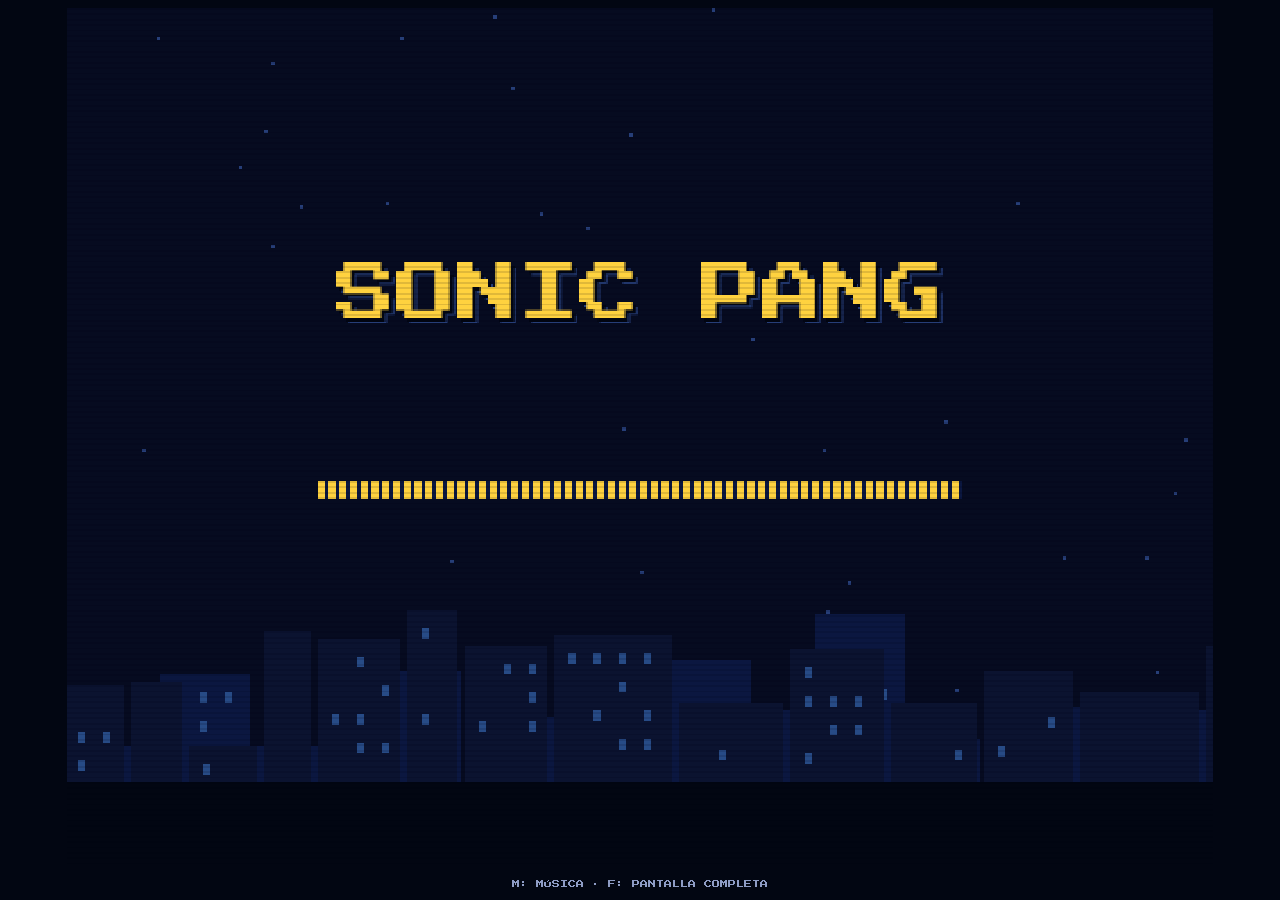
<file: index.html>
<!doctype html>
<html lang="es">
<head>
<meta charset="utf-8">
<meta name="viewport" content="width=device-width, initial-scale=1, maximum-scale=1, user-scalable=no, viewport-fit=cover">
<title>Sonic Pang · Edición arcade</title>
<meta name="description" content="Sonic Pang — edición arcade. Revienta burbujas. Rompe récords.">
<meta name="theme-color" content="#000000">
<meta name="apple-mobile-web-app-capable" content="yes">
<meta name="mobile-web-app-capable" content="yes">
<link rel="icon" href="data:image/svg+xml,%3Csvg xmlns='http://www.w3.org/2000/svg' viewBox='0 0 16 16'%3E%3Cpath fill='%23f63849' d='M5 1h6v2h2v2h2v6h-2v2h-2v2H5v-2H3v-2H1V5h2V3h2z'/%3E%3Cpath fill='%23fff' d='M4 4h4v3H4z'/%3E%3C/svg%3E">
<link rel="preconnect" href="https://fonts.googleapis.com">
<link rel="preconnect" href="https://fonts.gstatic.com" crossorigin>
<link href="https://fonts.googleapis.com/css2?family=Press+Start+2P&display=swap" rel="stylesheet">
<link rel="stylesheet" href="css/style.css?v=2.0.0">
</head>
<body>
<div id="wrap">
  <div id="stage">
    <canvas id="game" width="640" height="480" tabindex="0" aria-label="Sonic Pang"></canvas>
  </div>
  <div id="touch" aria-label="Controles táctiles">
    <div class="tpad tleft">
      <button class="tbtn" data-key="T_LEFT" aria-label="Mover a la izquierda">&#9664;</button>
      <button class="tbtn" data-key="T_RIGHT" aria-label="Mover a la derecha">&#9654;</button>
    </div>
    <div class="tpad tright">
      <button class="tbtn tboom" data-key="T_BOOM" aria-label="Boom sónico">BOOM</button>
      <button class="tbtn tfire" data-key="T_FIRE" aria-label="Disparar">FUEGO</button>
    </div>
    <button class="tbtn tpause" data-key="T_PAUSE" aria-label="Pausa">II</button>
  </div>
  <div id="footer">M: MÚSICA &middot; F: PANTALLA COMPLETA</div>
</div>
<noscript><p style="color:#fff;text-align:center">Sonic Pang necesita JavaScript activado.</p></noscript>
<script src="js/core.js?v=2.0.0"></script>
<script src="js/input.js?v=2.0.0"></script>
<script src="js/audio.js?v=2.0.0"></script>
<script src="js/music.js?v=2.0.0"></script>
<script src="js/gfx.js?v=2.0.0"></script>
<script src="js/sprites.js?v=2.0.0"></script>
<script src="js/backgrounds.js?v=2.0.0"></script>
<script src="js/levels.js?v=2.0.0"></script>
<script src="js/entities.js?v=2.0.0"></script>
<script src="js/game.js?v=2.0.0"></script>
<script src="js/scenes.js?v=2.0.1"></script>
<script src="js/main.js?v=2.0.0"></script>
</body>
</html>
</file>
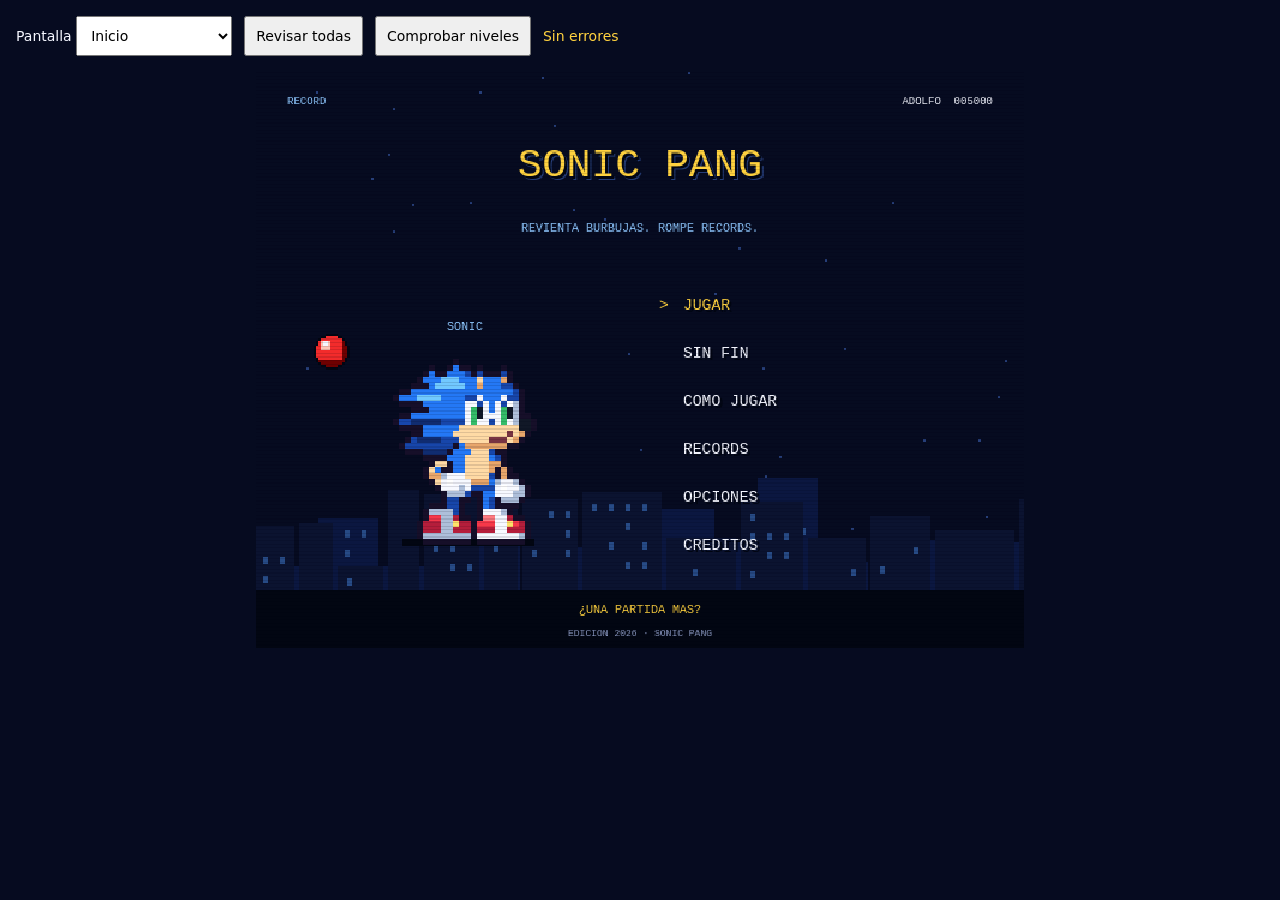
<file: tools/arcade-preview.html>
<!doctype html>
<html lang="es">
<meta charset="utf-8">
<meta name="viewport" content="width=device-width,initial-scale=1">
<title>Sonic Pang · revisión visual</title>
<link href="https://fonts.googleapis.com/css2?family=Press+Start+2P&display=swap" rel="stylesheet">
<style>
body{margin:16px;background:#060b20;color:#f5f7ff;font:14px system-ui}header{display:flex;flex-wrap:wrap;align-items:center;gap:12px;margin-bottom:16px}button,select{font:inherit;padding:10px}canvas{display:block;width:100%;image-rendering:pixelated}#single{max-width:768px;margin:auto}#gallery{display:grid;grid-template-columns:repeat(auto-fit,minmax(min(100%,400px),1fr));gap:16px}figure{margin:0}figcaption{padding:8px 0;color:#8fc8ff}#status{color:#ffd23f}
</style>
<header><label>Pantalla <select id="scene"></select></label><button id="all">Revisar todas</button><button id="levels">Comprobar niveles</button><output id="status" aria-live="polite">Preparando…</output></header>
<div id="single"><canvas id="sample" width="640" height="480"></canvas></div><div id="gallery"></div>
<script src="../js/core.js?v=2.0.0"></script><script src="../js/input.js?v=2.0.0"></script><script src="../js/audio.js?v=2.0.0"></script><script src="../js/music.js?v=2.0.0"></script><script src="../js/gfx.js?v=2.0.0"></script><script src="../js/sprites.js?v=2.0.0"></script><script src="../js/backgrounds.js?v=2.0.0"></script><script src="../js/levels.js?v=2.0.0"></script><script src="../js/entities.js?v=2.0.0"></script><script src="../js/game.js?v=2.0.0"></script><script src="../js/scenes.js?v=2.0.1"></script>
<script>
// Banco visual independiente: nunca lee ni escribe los datos del jugador.
SP.store.save = function () {};
SP.store.data.unlocked = 6;
SP.reduceMotion = false;
SP.gfx.setScale(1); SP.sprites.build();
SP.go = function (name, p) { SP.sceneName = name; SP.scenes[name].enter(p); };
SP.fadeAction = function (fn) { fn(); };
SP.setVolume = function () {};
SP.audio.playSong = function () {};
const cases = [
 ['title','Inicio'], ['loader','Carga'], ['intro','Presentación'], ['story','Historia'], ['worldselect','Mundos'],
 ['play','Partida'], ['pause','Pausa'], ['ready','Listo'], ['clear','Nivel superado'], ['timeup','Tiempo agotado'],
 ['gameover','Fin de partida'], ['continue','Continuar'], ['endless','Sin fin'], ['disco','Bola Disco'], ['mimo','Gran Mimo'],
 ['records','Récords'], ['nameentry','Nuevo récord'], ['howto','Controles'], ['bubbles','Burbujas'], ['items','Objetos'],
 ['options','Opciones'], ['credits','Créditos'], ['ending','Historia final'], ['fin','Final']
];
const select = document.getElementById('scene'), status = document.getElementById('status');
for (const [value,label] of cases) select.add(new Option(label,value));
function renderCase(key,ctx) {
 let name = key, p;
 if (['pause','ready','clear','timeup','gameover','continue','endless','disco','mimo'].includes(key)) {name='play';p={mode:key==='endless'?'endless':'story',level:key==='disco'?24:key==='mimo'?29:0};}
 if (['bubbles','items'].includes(key)) name='howto';
 if (key==='nameentry') p={mode:'story',score:12500,stage:'1-2'};
 if (key==='ending'||key==='fin') {name='ending';p={score:125000};}
 SP.go(name,p);
 const scene=SP.scenes[name]; scene.t=4;
 if (key==='loader') {scene.p=1;scene.done=true;}
 if (key==='intro') scene.t=1.3;
 if (key==='story') scene.chars=999;
 if (name==='play') {
  const g=scene.game;g.state='play';g.stateT=2;g.score=3250;g.meter=.7;g.t=4;
  g.balls.forEach(b=>{b.spawn=1;});
  if (key==='pause') scene.pauseMenu();
  if (['ready','clear','timeup'].includes(key)) g.state=key;
  if (key==='clear') g.tally={given:2500,boss:false};
  if (key==='gameover'||key==='continue') {scene.over={t:2,phase:'gameover',count:8};if(key==='continue')scene.updateOver(1);}
 }
 if (key==='bubbles') scene.page=1;
 if (key==='items') scene.page=2;
 if (key==='credits') scene.scroll=430;
 if (key==='ending') {scene.i=1;scene.pt=4;}
 if (key==='fin') {scene.phase='fin';scene.pt=2;}
 if (key==='nameentry') scene.name='ADOLFO';
 ctx.setTransform(1,0,0,1,0,0);ctx.clearRect(0,0,640,480);ctx.imageSmoothingEnabled=false;ctx.globalAlpha=1;
 scene.render(ctx);SP.gfx.scanlines(ctx);
}
function single(){document.getElementById('gallery').replaceChildren();document.getElementById('single').hidden=false;try{renderCase(select.value,document.getElementById('sample').getContext('2d'));status.textContent='Sin errores';}catch(e){status.textContent=e.message;console.error(e);}}
select.onchange=single;
document.getElementById('all').onclick=function(){
 const gallery=document.getElementById('gallery');gallery.replaceChildren();document.getElementById('single').hidden=true;let errors=0;
 for(const [key,label] of cases){const fig=document.createElement('figure'),canvas=document.createElement('canvas'),caption=document.createElement('figcaption');canvas.width=640;canvas.height=480;caption.textContent=label;canvas.setAttribute('aria-label',label);fig.append(caption,canvas);gallery.append(fig);try{renderCase(key,canvas.getContext('2d'));}catch(e){errors++;caption.textContent+=': '+e.message;console.error(e);}}
 status.textContent=cases.length+' pantallas · '+errors+' errores';
};
document.fonts.ready.then(single);
document.getElementById('levels').onclick=function(){
 const canvas=document.createElement('canvas');canvas.width=640;canvas.height=480;
 const ctx=canvas.getContext('2d');let errors=0;
 for(let level=0;level<SP.LEVELS.length;level++){
  try{const game=new SP.Game({level,headless:true});game.state='play';game.balls.forEach(b=>{b.spawn=1;});game.render(ctx);}
  catch(e){errors++;console.error('Nivel '+(level+1),e);}
 }
 status.textContent='30 niveles dibujados · '+errors+' errores';
};
</script>
</html>
</file>
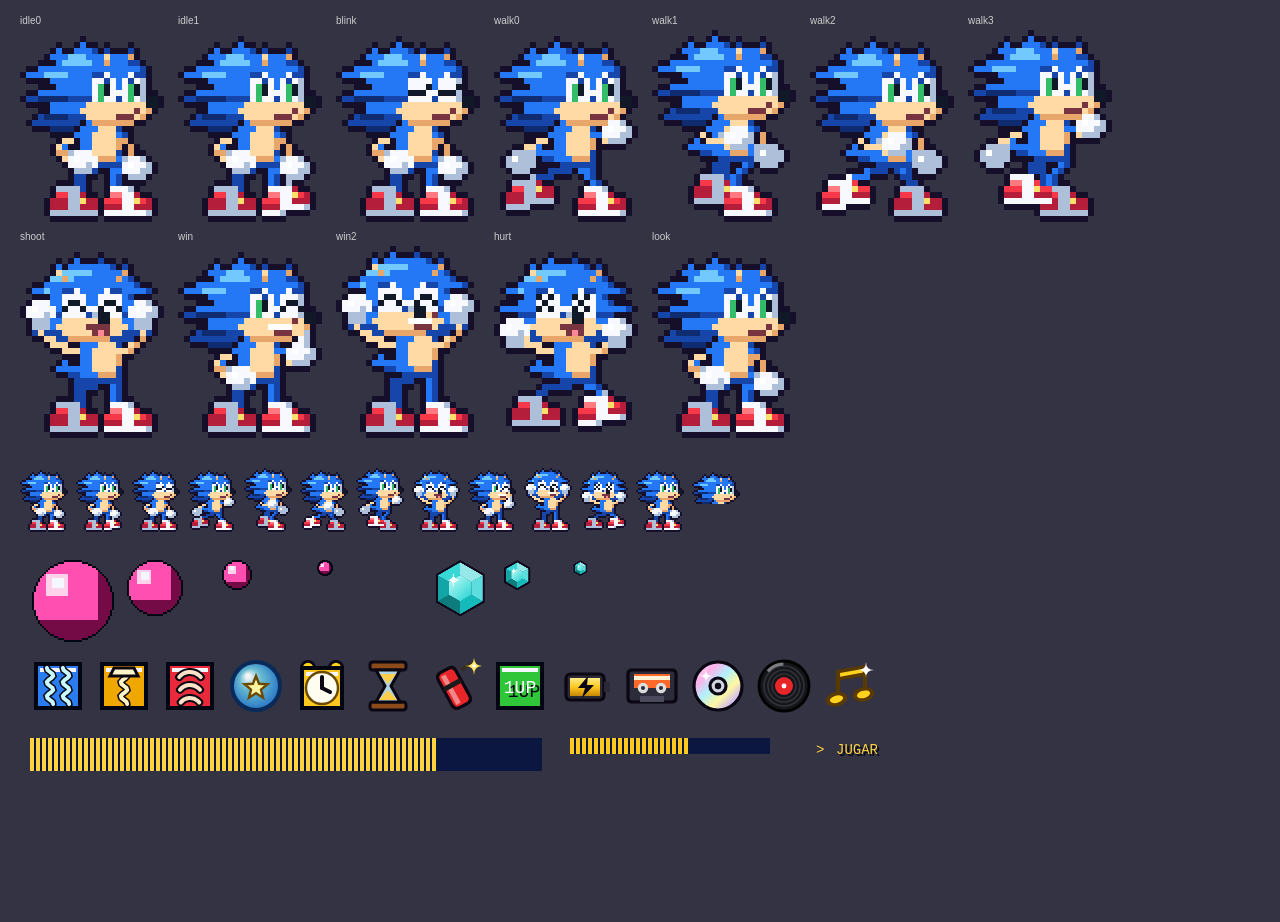
<file: tools/sprites.html>
<!doctype html>
<html lang="es"><head><meta charset="utf-8"><title>Sonic Pang · sprites</title>
<link href="https://fonts.googleapis.com/css2?family=Press+Start+2P&display=swap" rel="stylesheet">
<style>body{background:#334;margin:10px;color:#ccc;font:11px sans-serif} canvas{image-rendering:pixelated}</style>
</head><body>
<canvas id="c" width="1200" height="900"></canvas>
<script src="../js/core.js?v=2.0.0"></script>
<script src="../js/gfx.js?t=2"></script>
<script src="../js/sprites.js?v=2.0.0"></script>
<script>
const c = document.getElementById('c'), ctx = c.getContext('2d');
SP.gfx.setScale(2);
ctx.imageSmoothingEnabled = false;
let x = 10, y = 20;
SP.sprites.names.forEach((n, i) => {
  const img = SP.sprites.get(n);
  ctx.fillStyle = '#ccc'; ctx.fillText(n, x, y - 6);
  ctx.drawImage(img, x, y, img.width * 6, img.height * 6);
  x += img.width * 6 + 14;
  if (x > 1050) { x = 10; y += 32 * 6 + 24; }
});
// tamaño real x2
y += 32*6 + 30; x = 10;
SP.sprites.names.forEach(n => { const img = SP.sprites.get(n); ctx.drawImage(img, x, y, img.width*2, img.height*2); x += 56; });
const hd = SP.sprites.head(); ctx.drawImage(hd, x, y, hd.width*2, hd.height*2);
// bolas e items
y += 90; x = 20;
['red','blue','green','yellow','purple','orange','cyan','pink'].forEach((col,i)=>{ [40,27,14,7].forEach((r,j)=>{ const b = SP.gfx.ballImg(col,r); ctx.drawImage(b, x + j*95, y + i*0, b.lw, b.lh); }); y+=0; x+=0; });
let gx = 420, gy = y;
[27,14,7].forEach((r,j)=>{ const b = SP.gfx.gemImg('cyan', r); ctx.drawImage(b, gx + j*70, gy, b.lw, b.lh); });
let ix = 20, iy = y + 100;
SP.gfx.ITEM_IDS.forEach(id => { const im = SP.gfx.itemImg(id); ctx.drawImage(im, ix, iy, 56, 56); ix += 66; });
SP.gfx.loaderBar(ctx, 20, iy + 80, 512, 33, 0.8);
SP.gfx.cylBar(ctx, 560, iy + 80, 200, 16, 0.6, '#ffc81e');
SP.gfx.button(ctx, 800, iy + 70, 200, 44, 'JUGAR', {hover:true});
</script>
</body></html>
</file>
<file: css/style.css>
/* Hallmark · design-system: design.md · arcade · P5 H4 E4 S5 R5 V4 */
@import url('./tokens.css?v=2.0.0');
html, body { margin:0; height:100%; background:var(--game-ink); overflow-x:clip; }
body {
  display:flex; align-items:center; justify-content:center;
  font-family:var(--game-font); color:var(--game-white);
  -webkit-user-select:none; user-select:none; -webkit-touch-callout:none;
  -webkit-tap-highlight-color:transparent; touch-action:none;
}
#wrap { position:relative; display:flex; flex-direction:column; align-items:center; max-width:100%; }
#stage { position:relative; background:var(--game-night); }
canvas#game { display:block; background:var(--game-night); image-rendering:pixelated; cursor:default; }
canvas#game:focus { outline:none; }
canvas#game:focus-visible { outline:2px solid var(--game-yellow); outline-offset:2px; }
#footer { margin:10px 8px 0; font-size:8px; line-height:1.7; text-align:center; color:var(--game-dim); }
#touch { display:none; }
body.is-touch[data-scene="play"] #touch { display:block; }
body.is-touch #footer { display:none; }
.tbtn {
  appearance:none; -webkit-appearance:none; border:2px solid var(--game-line); border-radius:0;
  color:var(--game-white); font:400 18px var(--game-font); background:var(--game-panel);
  box-shadow:0 4px 0 var(--game-ink); touch-action:none; padding:0; margin:0;
}
.tbtn.on, .tbtn:active { background:var(--game-yellow); color:var(--game-ink); transform:translateY(2px); }
.tbtn:focus-visible { outline:2px solid var(--game-yellow); outline-offset:3px; }
.tfire { border-color:var(--game-red); font-size:12px; }
.tboom { border-color:var(--game-yellow); color:var(--game-yellow); font-size:10px; }
.tpause { position:fixed; top:max(10px,env(safe-area-inset-top)); right:max(10px,env(safe-area-inset-right)); width:44px; height:44px; font-size:14px; }
.tpad { position:fixed; bottom:max(12px,env(safe-area-inset-bottom)); display:flex; gap:10px; align-items:flex-end; }
.tleft { left:max(12px,env(safe-area-inset-left)); }
.tright { right:max(12px,env(safe-area-inset-right)); }
.tleft .tbtn { width:60px; height:60px; }
.tfire { width:78px; height:78px; }
.tboom { width:56px; height:56px; margin-bottom:24px; }
@media (max-width:480px) { #footer { font-size:6px; max-width:280px; } }
@media (orientation:portrait) {
  body.is-touch { align-items:flex-start; }
  body.is-touch #wrap { margin-top:max(8px,env(safe-area-inset-top)); }
  .tpad { bottom:max(6vh,env(safe-area-inset-bottom)); gap:2.6vw; }
  .tleft { left:3.5vw; }
  .tright { right:3.5vw; }
  .tleft .tbtn { width:19vw; height:19vw; max-width:96px; max-height:96px; min-width:44px; min-height:44px; }
  .tfire { width:23vw; height:23vw; max-width:116px; max-height:116px; }
  .tboom { width:15vw; height:15vw; min-width:44px; min-height:44px; max-width:74px; max-height:74px; margin-bottom:9vw; }
  .tpause { top:calc(75vw + 22px); right:3.5vw; }
}
@media (prefers-reduced-motion:reduce) { .tbtn.on, .tbtn:active { transform:none; } }
</file>
